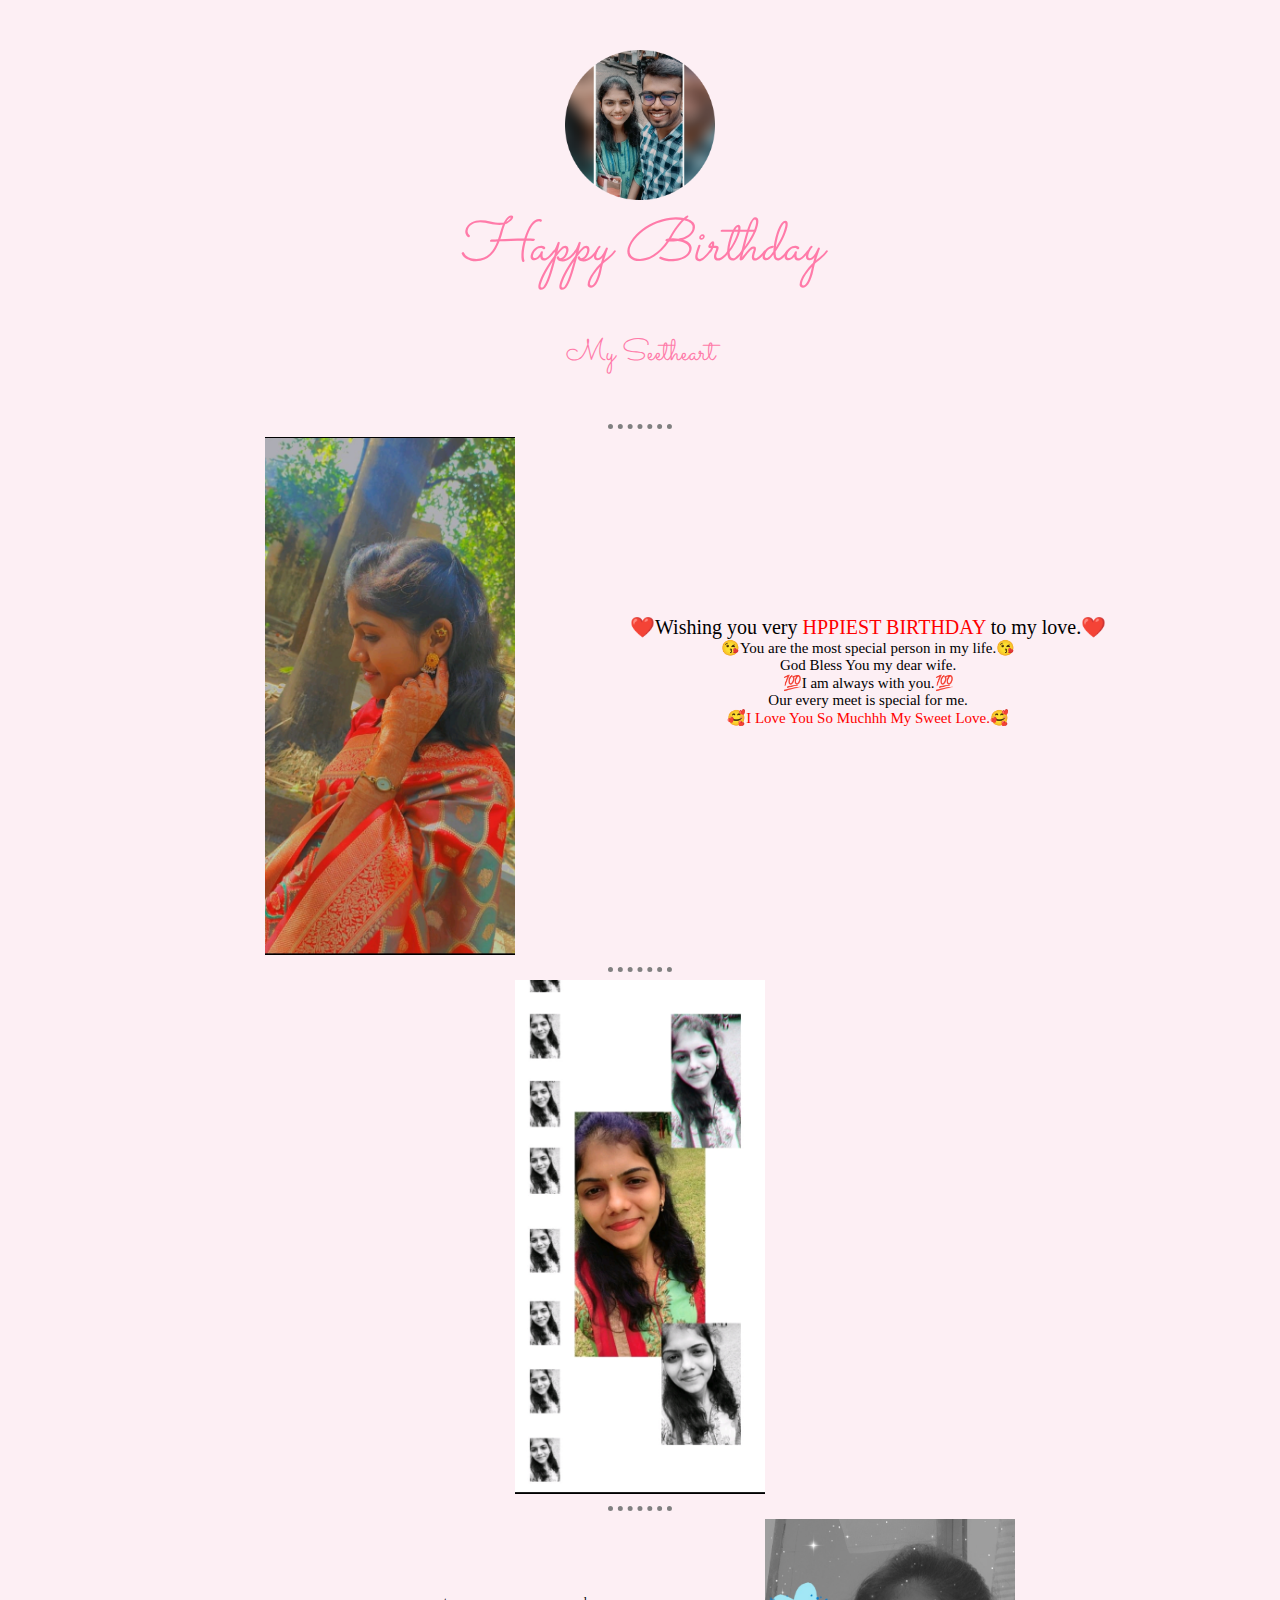
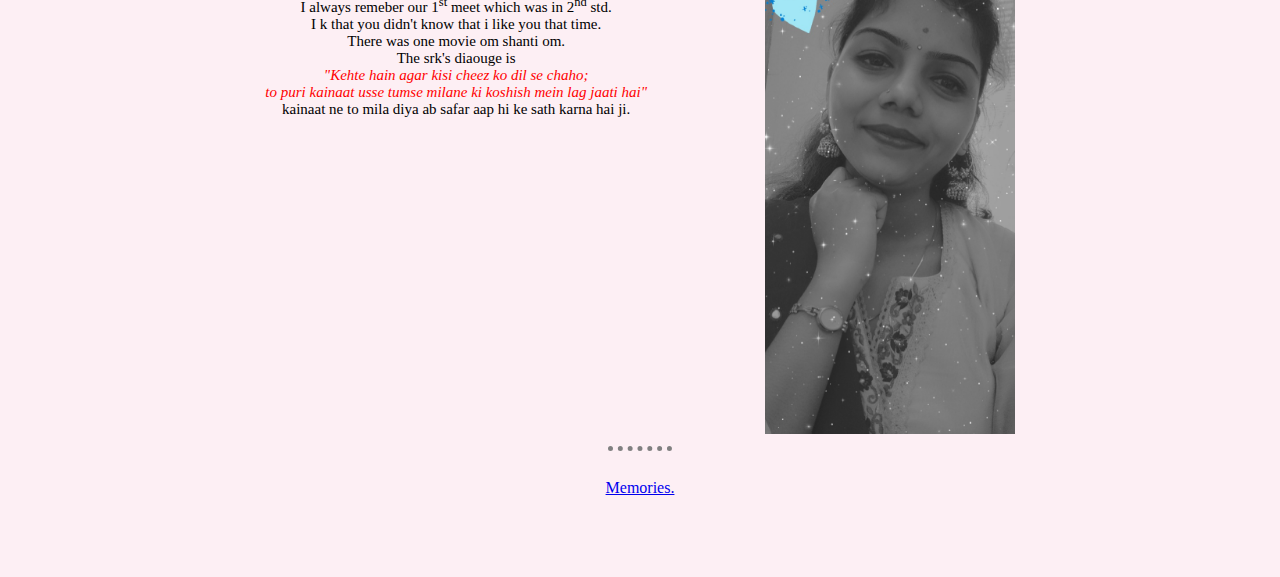
<file: index.html>
<!DOCTYPE html>
<html lang="en" dir="ltr">
  <head>
    <meta charset="utf-8">
    <title>Sneha❤Jay</title>
    <link rel="stylesheet" href="css/style.css">
    <link rel="icon" href="favicon.ico">
    <link rel="preconnect" href="https://fonts.googleapis.com">
<link rel="preconnect" href="https://fonts.gstatic.com" crossorigin>
<link href="https://fonts.googleapis.com/css2?family=Sacramento&display=swap" rel="stylesheet">
  </head>
  <body>
    <div class="first">
      <img class="pic" src="images/pic.png" width="150px" alt="pic">
      <h1 class="h1">Happy Birthday</h1>
      <p class="p">My Seetheart</p>
    </div>
    <hr>
    <div class="second">
       <img class="pic1" src="images/pic1.jpg" width="250px" alt="pic1">
          <p class="para1"><span class="p1">❤️Wishing you very <span class="b" >HPPIEST BIRTHDAY</span> to my love.❤️</span><br> 😘You are the most special person in my life.😘<br>God Bless You my dear wife.
            <br> 💯I am always with you.💯<br> Our every meet is special for me.<br> <span class="b1">🥰I Love You So Muchhh My Sweet Love.🥰</span>

          </p>
    </div>
    <hr>
    <div class="third">
      <img class="pic2" src="images/pic2.jpg" width="250px" alt="pic2">
    </div>
    <hr>
    <div class="fourth">
      <img class="pic3" src="images/pic3.jpg" width="250px" alt="pic3">
      <p class="para3">I always remeber our 1<sup>st</sup> meet which was in 2<sup>nd</sup> std.<br> I k that you didn't know that i like you that time.<br> There was one movie om shanti om.<br> The srk's diaouge is<br>
    <span class="p2">"Kehte hain agar kisi cheez ko dil se chaho;
    <br /> to puri kainaat usse tumse milane ki koshish mein lag jaati hai"</span><br> kainaat ne to mila diya
  ab safar aap hi ke sath karna hai ji.</p>
    </div>
    <hr>
    <div class="fifth">
      <a href="memories.html" target="_blank">Memories.</a><br>
    </div>
  </body>
</html>
</file>
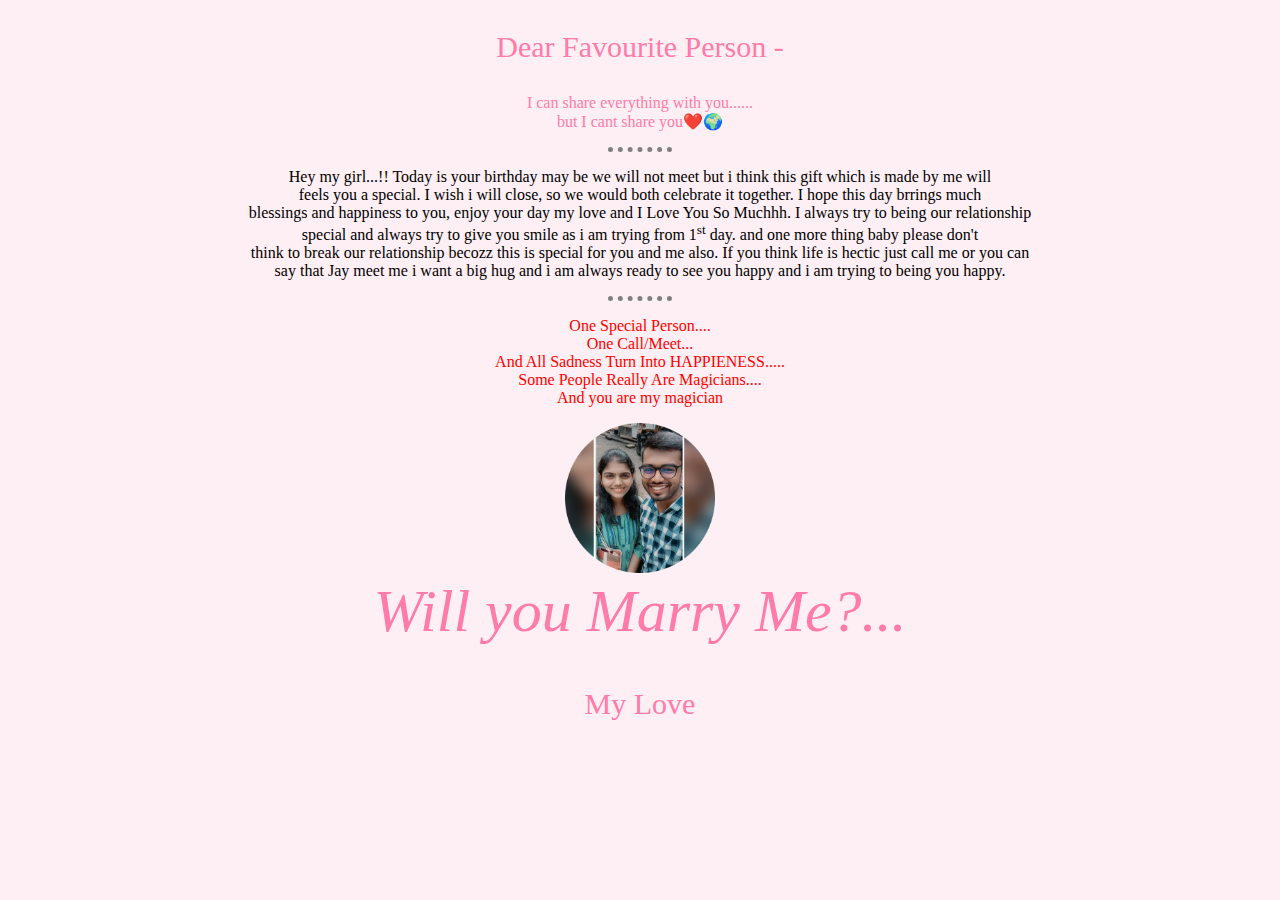
<file: Love.html>
<!DOCTYPE html>
<html lang="en" dir="ltr">
  <head>
    <meta charset="utf-8">
    <title>Love</title>
        <link rel="stylesheet" href="css/style.css">
        <link rel="icon" href="favicon.ico">
        <link rel="preconnect" href="https://fonts.googleapis.com">
  </head>
  <body>
    <div class="love">
      <p class="l1">Dear Favourite Person -<br><p class="l2">I can share everything with you......<br>   but I cant share you❤️🌍</p></p>
      <hr>
      <p class="l3">Hey my girl...!! Today is your birthday may be we will not meet but i think this gift which is made by me will<br>
      feels you a special. I wish i will close, so we would both celebrate it together. I hope this day brrings much <br>
    blessings and happiness to you, enjoy your day my love and I Love You So Muchhh. I always try to being our relationship <br>
  special and always try to give you smile as i am trying from 1<sup>st</sup> day. and one more thing baby please don't <br>
think to break our relationship becozz this is special for you and me also. If you think life is hectic just call me or you can <br>
say that Jay meet me i want a big hug and i am always ready to see you happy and i am trying to being you happy.</p>
<hr>
<p class="l4">One Special Person....<br>One Call/Meet...<br>And All Sadness Turn Into HAPPIENESS.....<br>Some People Really Are Magicians....<br>And you are my magician </p>
    </div>
    <div class="marry">
      <img class="marry" src="images/pic.png" width="150px" alt="pic">
      <h1 class="h1">Will you Marry Me?...</h1>
      <p class="p">My Love</p>
    </div>
  </body>
</html>
</file>
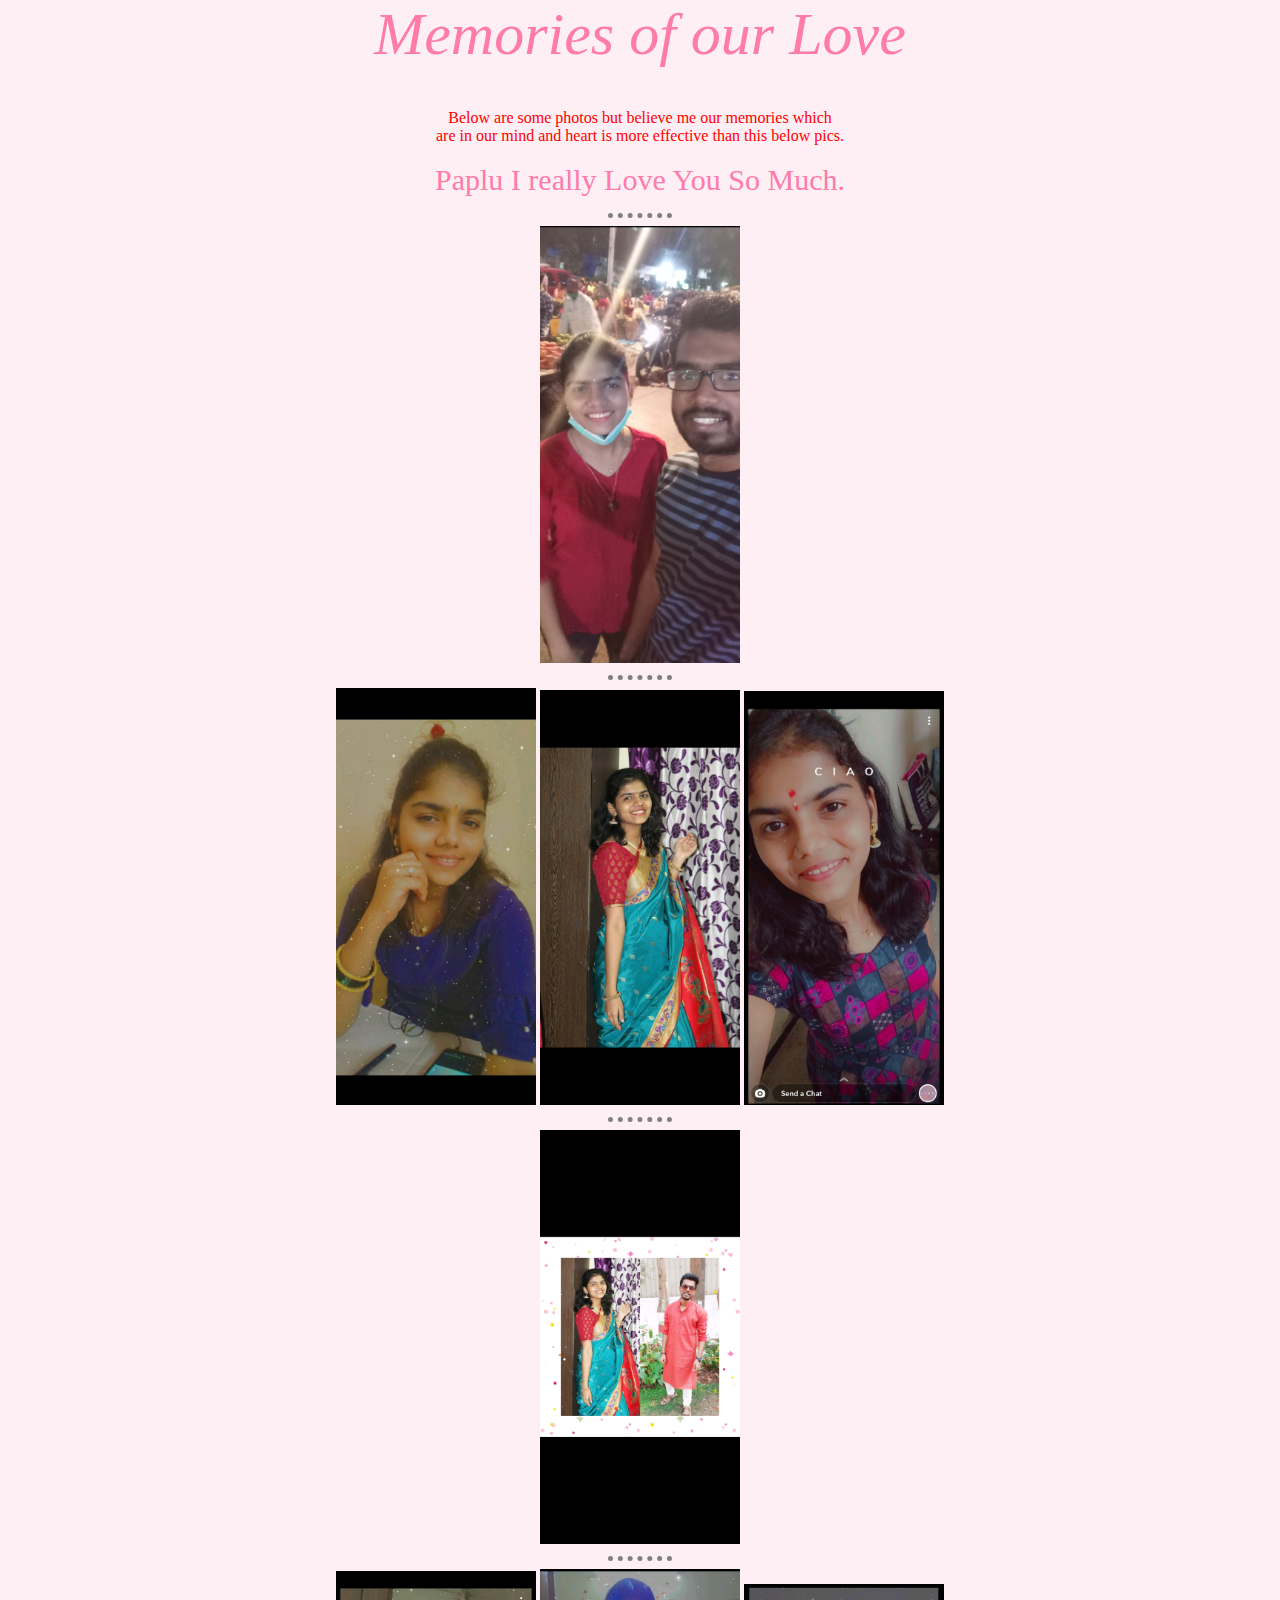
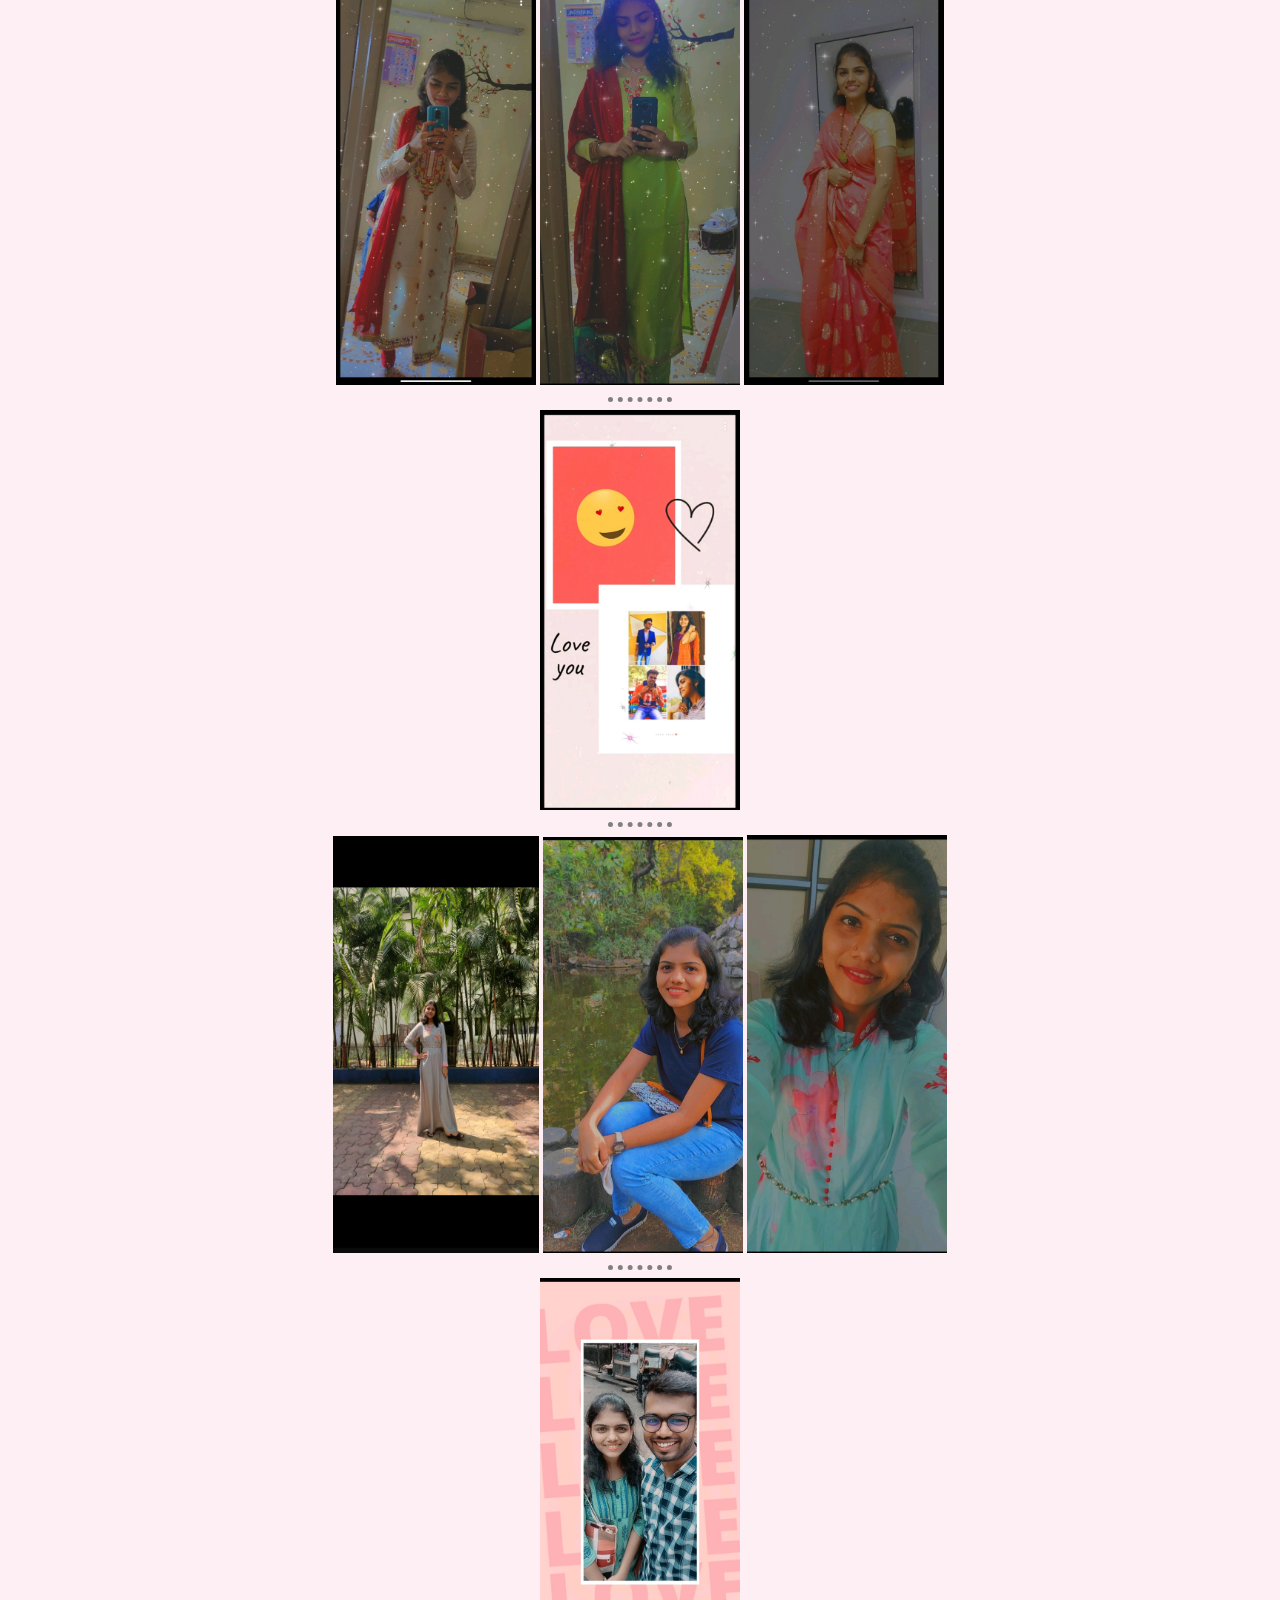
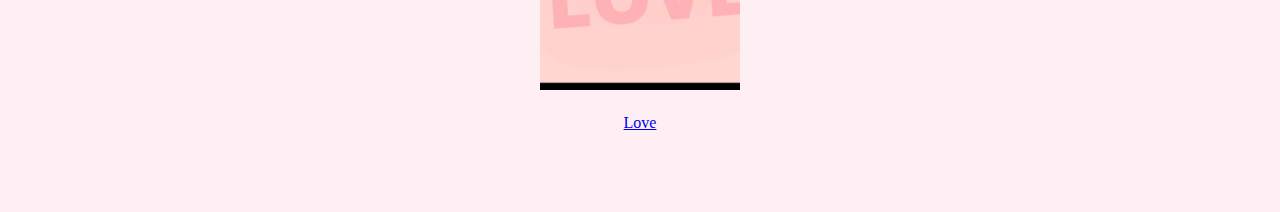
<file: memories.html>
<!DOCTYPE html>
<html lang="en" dir="ltr">
  <head>
    <meta charset="utf-8">
    <title>Memories of our Love</title>
        <link rel="stylesheet" href="css/style.css">
        <link rel="icon" href="favicon.ico">
        <link rel="preconnect" href="https://fonts.googleapis.com">
  </head>
  <body>
    <center>
      <div class="m">
              <h1 class="h1">Memories of our Love</h1>
              <p>Below are some photos but believe me our memories which <br>
                 are in our mind and heart is more effective than this below pics.
                 <br><br> <span class="mm">Paplu I really Love You So Much.</span></p>
                 <hr>
        <img class="m1" src="images/m1.jpg" width="200px" alt="m1"><hr>
        <img class="m2" src="images/m2.jpg" width="200px" alt="m2">
        <img class="m3" src="images/m3.jpg" width="200px" alt="m3">
        <img class="m4" src="images/m4.jpg" width="200px" alt="m4"><hr>
        <img class="m5" src="images/m5.jpg" width="200px" alt="m5"><hr>
        <img class="m6" src="images/m6.jpg" width="200px" alt="m6">
        <img class="m7" src="images/m7.jpg" width="200px" alt="m7">
        <img class="m8" src="images/m8.jpg" width="200px" alt="m8"><hr>
        <img class="m9" src="images/m9.jpg" width="200px" alt="m9"><hr>
        <img class="m10" src="images/m10.jpg" width="206px" height="417px" alt="m10">
        <img class="m11" src="images/m11.jpg" width="200px" alt="m11">
        <img class="m12" src="images/m12.jpg" width="200px" alt="m12"><hr>
        <img class="m13" src="images/m13.jpg" width="200px" alt="m13">
      </div>
      <div class="fifth">
        <a href="Love.html" target="_blank">Love</a>
      </div>
    </center>
  </body>
</html>
</file>
<file: css/style.css>
body {
  margin: 0;
  text-align: center;
  background-color: #FDEFF4;
}

h1 {
  margin-top: 0;
}
.h1{
  font-size: 60px;
  font-family: 'Sacramento', cursive;
  font-weight: lighter;
  font-style: italic;
  color: #FF7BA9;
}
.p{
  font-size: 30px;
  font-family: 'Sacramento', cursive;
  font-weight: lighter;
  color: #FF7BA9;
  margin-top: 0;
}
div {
  background-color: #FDEFF4;
  text-align: center;
}

.first{
  padding: 10px;
  position: relative;
  padding-top: 50px;
}
.para1{
  position: absolute;
  left: 630px;
  top: 600px;
  font-size: 15px;
}
.p1{
  font-size: 20px;
}
.b{
  color: red;
}
.b1{
  color: red;
}
.pic1{
  position: relative;
  right: 250px;
}
.fourth{
  padding: 0;
}
.pic3{
  position: relative;
  left: 250px;
}
.para3{
  font-size: 15px;
  position: absolute;
  top: 1580px;
right: 633px;
}
.p2{
  color: red;
  font-style: italic;
}
hr {
  border-style: none;
  border-top-style: dotted;
  width: 5%;
  border-color: grey;
  border-top-width: 5px;
}
.fifth{
    background-color: #FDEFF4;
    padding: 20px;
   padding-bottom: 80px;
}
.m{
  color: red;
}
.mm{
  font-family: 'Sacramento', cursive;
  font-weight: lighter;
  color: #FF7BA9;
  font-size: 30px;
}
.l1{
  font-family: 'Sacramento', cursive;
  font-weight: lighter;
  color: #FF7BA9;
  font-size: 30px;
}
.l2{
  font-family: 'Sacramento', cursive;
  font-weight: lighter;
  color: #FF7BA9;
}
.l4{
  color: red;
}
</file>
